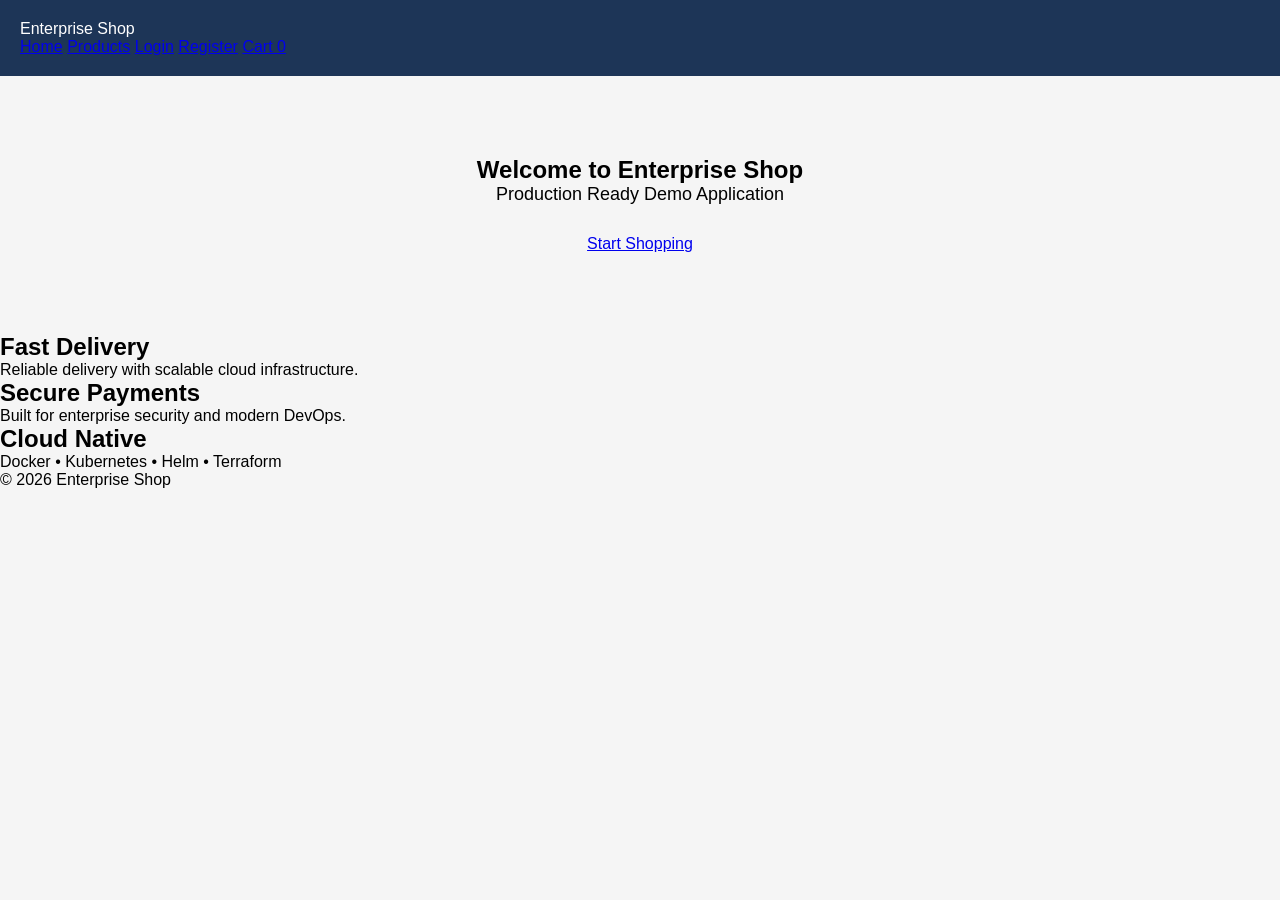
<file: frontend/src/index.html>
<!DOCTYPE html>
<html lang="en">
<head>
    <meta charset="UTF-8">
    <meta name="viewport" content="width=device-width, initial-scale=1.0">
    <title>Enterprise Shop</title>

    <link rel="stylesheet" href="assets/css/style.css">
</head>

<body>

<header class="navbar">

    <div class="logo">
        Enterprise Shop
    </div>

    <nav>

        <a href="index.html">Home</a>

        <a href="products.html">Products</a>

        <a href="login.html">Login</a>

        <a href="register.html">Register</a>

        <a href="cart.html">
            Cart
            <span id="cart-count">0</span>
        </a>

    </nav>

</header>


<section class="hero">

    <h1>Welcome to Enterprise Shop</h1>

    <p>
        Production Ready Demo Application
    </p>

    <a class="btn" href="products.html">

        Start Shopping

    </a>

</section>


<section class="features">

    <div class="card">

        <h2>Fast Delivery</h2>

        <p>
            Reliable delivery with scalable cloud infrastructure.
        </p>

    </div>

    <div class="card">

        <h2>Secure Payments</h2>

        <p>
            Built for enterprise security and modern DevOps.
        </p>

    </div>

    <div class="card">

        <h2>Cloud Native</h2>

        <p>
            Docker • Kubernetes • Helm • Terraform
        </p>

    </div>

</section>


<footer>

    © 2026 Enterprise Shop

</footer>

<script src="assets/js/app.js"></script>

</body>
</html>
</file>
<file: frontend/src/assets/css/style.css>
* {

    margin: 0;

    padding: 0;

    box-sizing: border-box;

}

body {

    font-family: Arial, Helvetica, sans-serif;

    background: #f5f5f5;

}

header {

    background: #1d3557;

    color: white;

    padding: 20px;

}

.hero {

    width: 900px;

    margin: 80px auto;

    text-align: center;

}

.hero h2 {

    font-size: 40px;

    margin-bottom: 20px;

}

.hero p {

    font-size: 18px;

    margin-bottom: 30px;

}

button {

    padding: 12px 28px;

    cursor: pointer;

    border: none;

    background: #457b9d;

    color: white;

    font-size: 16px;

    border-radius: 6px;

}

button:hover {

    background: #2d6284;

}

#result {

    margin-top: 25px;

    font-weight: bold;

}
</file>
